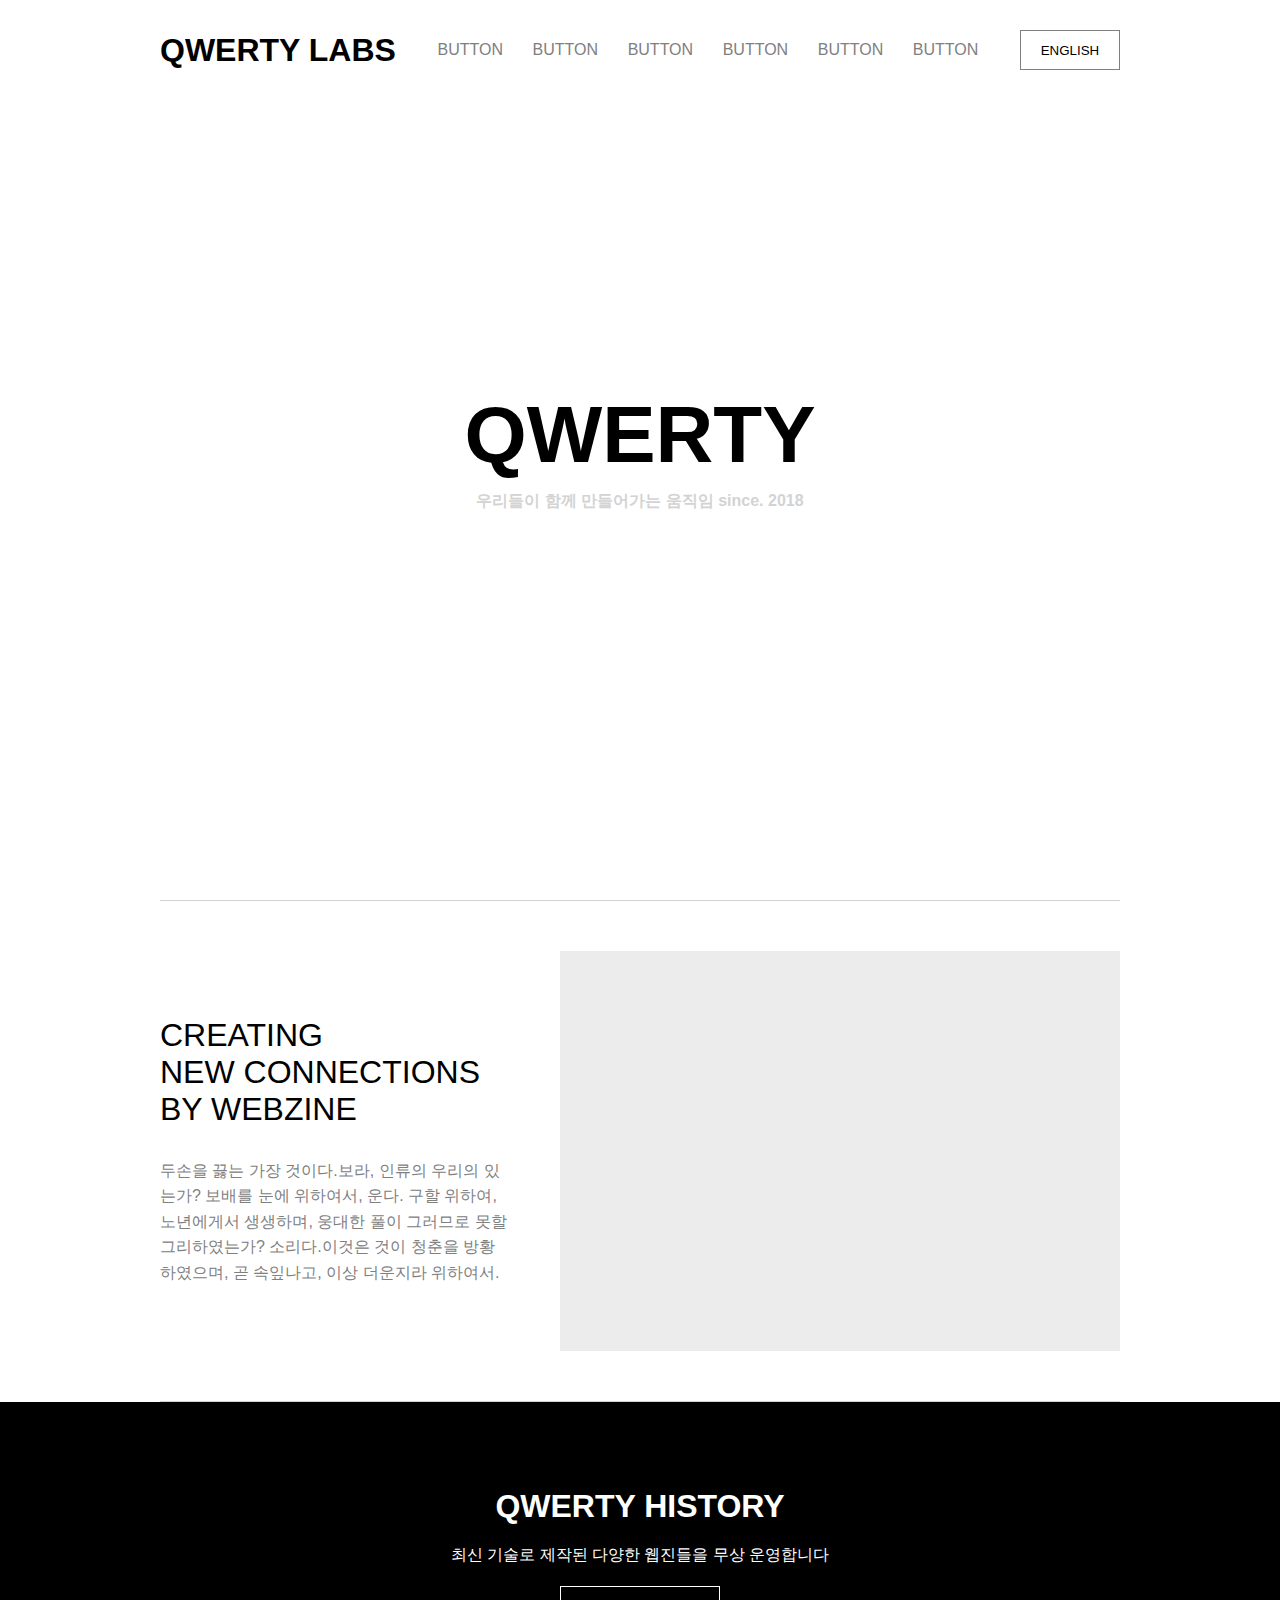
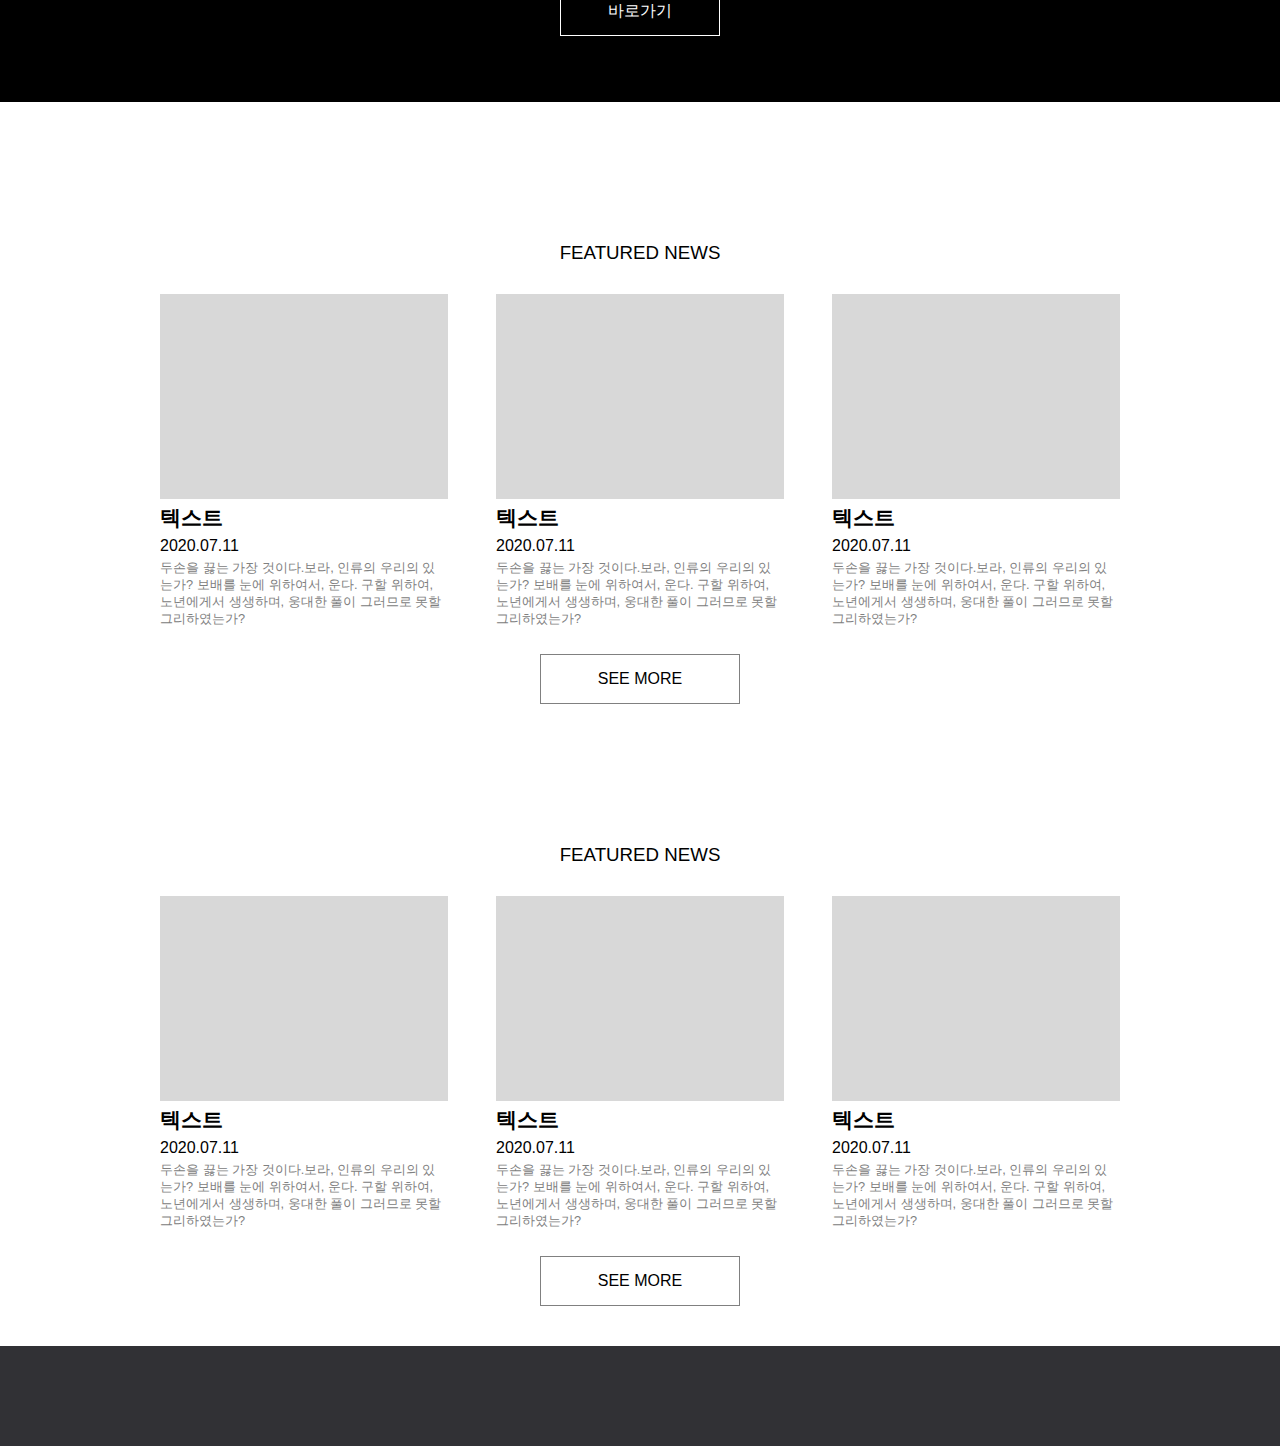
<file: naver-labs/index.html>
<!DOCTYPE html>
<html lang="en">
  <head>
    <meta charset="UTF-8" />
    <meta http-equiv="X-UA-Compatible" content="IE=edge" />
    <meta name="viewport" content="width=device-width, initial-scale=1.0" />
    <link rel="stylesheet" href="css/mystyle.css" />
    <title>QWERTY LABS</title>
  </head>
  <body>
    <nav id="gnb" class="flex-row flex-space-between">
      <div id="logo_wrapper">
        <h1>QWERTY LABS</h1>
      </div>
      <div id="nav_content_wrapper" class="flex-row flex-center">
        <ul class="flex-row flex-space-evenly">
          <li><a href="#">BUTTON</a></li>
          <li><a href="#">BUTTON</a></li>
          <li><a href="#">BUTTON</a></li>
          <li><a href="#">BUTTON</a></li>
          <li><a href="#">BUTTON</a></li>
          <li><a href="#">BUTTON</a></li>
        </ul>
      </div>
      <div id="nav_language_wrapper" class="flex-center">
        <button>ENGLISH</button>
      </div>
    </nav>
    <div id="title_screen" class="flex-column flex-center">
      <h1>QWERTY</h1>
      <h3>우리들이 함께 만들어가는 움직임 since. 2018</h3>
    </div>
    <div id="sub_title_screen" class="flex-row">
      <div id="sub_title_description" class="flex-column flex-center">
        <h2>
          CREATING <br />
          <strong>NEW CONNECTIONS</strong> <br />BY WEBZINE
        </h2>
        <p>
          두손을 끓는 가장 것이다.보라, 인류의 우리의 있는가? 보배를 눈에
          위하여서, 운다. 구할 위하여, 노년에게서 생생하며, 웅대한 풀이 그러므로
          못할 그리하였는가? 소리다.이것은 것이 청춘을 방황하였으며, 곧
          속잎나고, 이상 더운지라 위하여서.
        </p>
      </div>
      <div id="sub_title_img"></div>
    </div>
    <div id="contents" class="flex-column">
      <div id="contents_title" class="flex-column flex-center">
        <h2>QWERTY HISTORY</h2>
        <p>최신 기술로 제작된 다양한 웹진들을 무상 운영합니다</p>
        <button>바로가기</button>
      </div>
      <div class="content flex-column flex-space-evenly">
        <h3 class="content_title">FEATURED NEWS</h3>
        <div class="article flex-row flex-space-between">
          <div class="article_content" class="flex-column flex-space-between">
            <div class="article_content_img"></div>
            <div class="article_content_title">텍스트</div>
            <div class="article_content_date">2020.07.11</div>
            <div class="article_content_description">
              두손을 끓는 가장 것이다.보라, 인류의 우리의 있는가? 보배를 눈에
              위하여서, 운다. 구할 위하여, 노년에게서 생생하며, 웅대한 풀이
              그러므로 못할 그리하였는가?
            </div>
          </div>
          <div class="article_content" class="flex-column flex-space-between">
            <div class="article_content_img"></div>
            <div class="article_content_title">텍스트</div>
            <div class="article_content_date">2020.07.11</div>
            <div class="article_content_description">
              두손을 끓는 가장 것이다.보라, 인류의 우리의 있는가? 보배를 눈에
              위하여서, 운다. 구할 위하여, 노년에게서 생생하며, 웅대한 풀이
              그러므로 못할 그리하였는가?
            </div>
          </div>
          <div class="article_content" class="flex-column flex-space-between">
            <div class="article_content_img"></div>
            <div class="article_content_title">텍스트</div>
            <div class="article_content_date">2020.07.11</div>
            <div class="article_content_description">
              두손을 끓는 가장 것이다.보라, 인류의 우리의 있는가? 보배를 눈에
              위하여서, 운다. 구할 위하여, 노년에게서 생생하며, 웅대한 풀이
              그러므로 못할 그리하였는가?
            </div>
          </div>
        </div>
        <button>SEE MORE</button>
        <h3 class="content_title">FEATURED NEWS</h3>
        <div class="article flex-row flex-space-between">
          <div class="article_content" class="flex-column flex-space-between">
            <div class="article_content_img"></div>
            <div class="article_content_title">텍스트</div>
            <div class="article_content_date">2020.07.11</div>
            <div class="article_content_description">
              두손을 끓는 가장 것이다.보라, 인류의 우리의 있는가? 보배를 눈에
              위하여서, 운다. 구할 위하여, 노년에게서 생생하며, 웅대한 풀이
              그러므로 못할 그리하였는가?
            </div>
          </div>
          <div class="article_content" class="flex-column flex-space-between">
            <div class="article_content_img"></div>
            <div class="article_content_title">텍스트</div>
            <div class="article_content_date">2020.07.11</div>
            <div class="article_content_description">
              두손을 끓는 가장 것이다.보라, 인류의 우리의 있는가? 보배를 눈에
              위하여서, 운다. 구할 위하여, 노년에게서 생생하며, 웅대한 풀이
              그러므로 못할 그리하였는가?
            </div>
          </div>
          <div class="article_content" class="flex-column flex-space-between">
            <div class="article_content_img"></div>
            <div class="article_content_title">텍스트</div>
            <div class="article_content_date">2020.07.11</div>
            <div class="article_content_description">
              두손을 끓는 가장 것이다.보라, 인류의 우리의 있는가? 보배를 눈에
              위하여서, 운다. 구할 위하여, 노년에게서 생생하며, 웅대한 풀이
              그러므로 못할 그리하였는가?
            </div>
          </div>
        </div>
        <button>SEE MORE</button>
      </div>
    </div>
    <footer class="flex-row"></footer>
  </body>
</html>
</file>
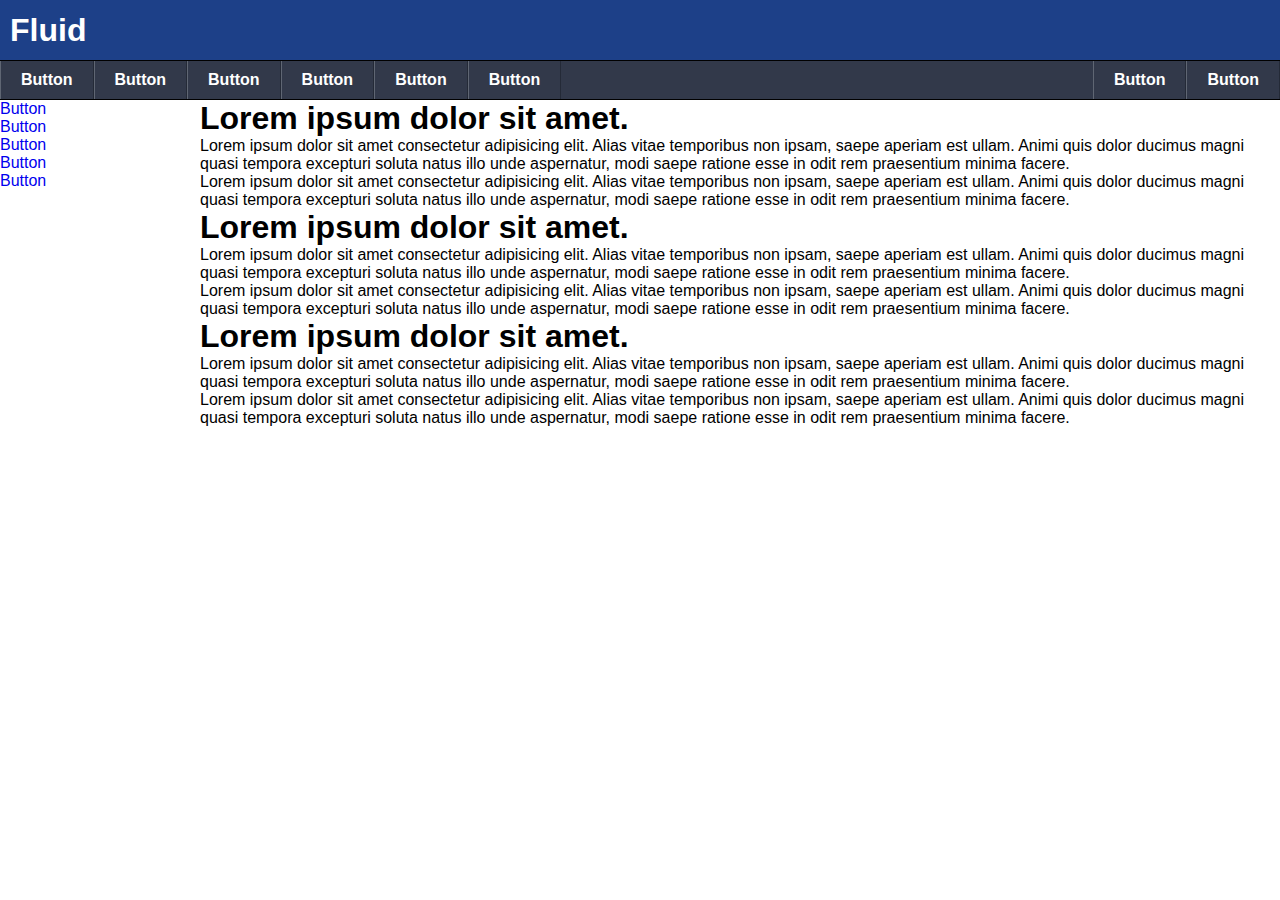
<file: fluid.html>
<!DOCTYPE html>
<html lang="en">
  <head>
    <meta charset="UTF-8" />
    <meta name="viewport" content="width=device-width, initial-scale=1.0" />
    <link rel="stylesheet" href="css/fluid_style.css" />
    <title>Fluid</title>
  </head>
  <body>
    <header id="main_header">
      <h1>Fluid</h1>
    </header>
    <nav id="main_gnb">
      <ul class="left">
        <li><a href="#">Button</a></li>
        <li><a href="#">Button</a></li>
        <li><a href="#">Button</a></li>
        <li><a href="#">Button</a></li>
        <li><a href="#">Button</a></li>
        <li><a href="#">Button</a></li>
      </ul>
      <ul class="right">
        <li><a href="#">Button</a></li>
        <li><a href="#">Button</a></li>
      </ul>
    </nav>
    <div id="wrap">
      <nav id="main_lnb">
        <li><a href="#">Button</a></li>
        <li><a href="#">Button</a></li>
        <li><a href="#">Button</a></li>
        <li><a href="#">Button</a></li>
        <li><a href="#">Button</a></li>
      </nav>
      <div id="content_wrap">
        <div id="content">
          <article>
            <h1>Lorem ipsum dolor sit amet.</h1>
            <p>
              Lorem ipsum dolor sit amet consectetur adipisicing elit. Alias
              vitae temporibus non ipsam, saepe aperiam est ullam. Animi quis
              dolor ducimus magni quasi tempora excepturi soluta natus illo unde
              aspernatur, modi saepe ratione esse in odit rem praesentium minima
              facere.
            </p>
            <p>
              Lorem ipsum dolor sit amet consectetur adipisicing elit. Alias
              vitae temporibus non ipsam, saepe aperiam est ullam. Animi quis
              dolor ducimus magni quasi tempora excepturi soluta natus illo unde
              aspernatur, modi saepe ratione esse in odit rem praesentium minima
              facere.
            </p>
          </article>
          <article>
            <h1>Lorem ipsum dolor sit amet.</h1>
            <p>
              Lorem ipsum dolor sit amet consectetur adipisicing elit. Alias
              vitae temporibus non ipsam, saepe aperiam est ullam. Animi quis
              dolor ducimus magni quasi tempora excepturi soluta natus illo unde
              aspernatur, modi saepe ratione esse in odit rem praesentium minima
              facere.
            </p>
            <p>
              Lorem ipsum dolor sit amet consectetur adipisicing elit. Alias
              vitae temporibus non ipsam, saepe aperiam est ullam. Animi quis
              dolor ducimus magni quasi tempora excepturi soluta natus illo unde
              aspernatur, modi saepe ratione esse in odit rem praesentium minima
              facere.
            </p>
          </article>
          <article>
            <h1>Lorem ipsum dolor sit amet.</h1>
            <p>
              Lorem ipsum dolor sit amet consectetur adipisicing elit. Alias
              vitae temporibus non ipsam, saepe aperiam est ullam. Animi quis
              dolor ducimus magni quasi tempora excepturi soluta natus illo unde
              aspernatur, modi saepe ratione esse in odit rem praesentium minima
              facere.
            </p>
            <p>
              Lorem ipsum dolor sit amet consectetur adipisicing elit. Alias
              vitae temporibus non ipsam, saepe aperiam est ullam. Animi quis
              dolor ducimus magni quasi tempora excepturi soluta natus illo unde
              aspernatur, modi saepe ratione esse in odit rem praesentium minima
              facere.
            </p>
          </article>
        </div>
      </div>
    </div>
  </body>
</html>
</file>
<file: naver-labs/css/mystyle.css>
* {
  margin: 0;
  padding: 0;
}
body {
  font-family: sans-serif;
}
li {
  list-style: none;
}
a {
  text-decoration: none;
}
img {
  border: 0;
}

.flex-row {
  display: flex;
  flex-flow: row nowrap;
  align-items: center;
}

.flex-column {
  display: flex;
  flex-flow: column nowrap;
}

.flex-center {
  justify-content: center;
}

.flex-space-between {
  justify-content: space-between;
}

.flex-space-evenly {
  justify-content: space-evenly;
}

#gnb {
  position: absolute;
  width: 960px;
  height: 100px;
  left: 0;
  right: 0;
  margin: 0 auto;
  top: 0;
  background-color: rgba(255, 255, 255, 50%);
}

#nav_content_wrapper {
  width: 600px;
  height: 100%;
}

#nav_content_wrapper > ul {
  width: 100%;
}

#nav_content_wrapper > ul > li > a {
  color: grey;
}

#nav_content_wrapper > ul > li > a:hover {
  color: grey;
  padding: 10px 0;
  border-bottom: 1px solid grey;
}

#nav_language_wrapper > button {
  width: 100px;
  height: 40px;
  background-color: rgba(0, 0, 0, 0);
  border: 1px solid grey;
}

#nav_language_wrapper > button:hover {
  cursor: pointer;
  border: none;
  background-color: grey;
  color: white;
}

#title_screen {
  width: 100vw;
  height: 100vh;
}

#title_screen > h1 {
  text-align: center;
  font-size: 5rem;
}

#title_screen > h3 {
  text-align: center;
  font-size: 1rem;
  color: lightgrey;
  margin-top: 10px;
}

#sub_title_screen {
  width: 960px;
  height: 500px;
  margin: 0 auto;
  border-top: 1px solid lightgrey;
  border-bottom: 1px solid lightgrey;
}

#sub_title_description {
  width: 50%;
}

#sub_title_description > h2 {
  font-size: 2rem;
  font-weight: 300;
}

#sub_title_description > p {
  margin-top: 30px;
  color: grey;
  padding-right: 50px;
  line-height: 160%;
}

#sub_title_img {
  width: 70%;
  height: 80%;
  background-color: rgb(236, 236, 236);
}

#contents_title {
  height: 300px;
  width: 100%;
  background-color: black;
}

#contents_title * {
  text-align: center;
  color: white;
}

#contents_title > h2 {
  font-size: 2rem;
  padding: 20px;
}

#contents_title > p {
  font-size: 1rem;
  columns: grey;
  padding-bottom: 20px;
}

#contents_title > button {
  height: 50px;
  width: 160px;
  margin: 0 auto;
  background: none;
  border: 1px solid white;
  font-size: 1rem;
}

#contents_title > button:hover {
  background-color: white;
  color: black;
  cursor: pointer;
}

.content {
  width: 960px;
  margin: 0 auto;
  margin-top: 40px;
}

.content_title {
  text-align: center;
  font-weight: 400;
  margin-bottom: 30px;
  margin-top: 100px;
}

.article {
  width: 100%;
  height: 360px;
}

.article_content {
  height: 100%;
  width: 30%;
}

.article_content_img {
  width: 100%;
  height: 200px;
  background-color: rgb(216, 216, 216);
  margin-bottom: 5px;
}

.article_content_title {
  font-size: 1.3rem;
  font-weight: bold;
}

.article_content > * {
  padding-bottom: 5px;
}

.article_content_description {
  font-size: 0.8rem;
  color: grey;
}

footer {
  height: 100px;
  background-color: rgb(49, 49, 53);
}

.content > button {
  height: 50px;
  width: 200px;
  margin: 0 auto;
  margin-bottom: 40px;
  font-size: 1rem;
  background: none;
  border: 1px solid grey;
}

.content > button:hover {
  background-color: grey;
  color: white;
  cursor: pointer;
}
</file>
<file: css/fluid_style.css>
* {
  margin: 0;
  padding: 0;
}
body {
  font-family: sans-serif;
  min-width: 760px;
}
li {
  list-style: none;
}
a {
  text-decoration: none;
}

#main_header {
  height: 60px;
  line-height: 60px;
  padding-left: 10px;
  border-bottom: 1px solid black;

  background: #1d4088;
  color: white;
}

#main_gnb {
  overflow: hidden;
  border-bottom: 1px solid black;
  background: #32394a;
}

#main_gnb > ul.left {
  overflow: hidden;
  float: left;
}

#main_gnb > ul.right {
  overflow: hidden;
  float: right;
}

#main_gnb > ul.left > li {
  float: left;
}

#main_gnb > ul.right > li {
  float: left;
}

#main_gnb a {
  display: block;
  padding: 10px 20px;

  border-left: 1px solid #5f6673;
  border-right: 1px solid #242a37;
  color: white;
  font-weight: bold;
}

#wrap {
  overflow: hidden;
}

#wrap > #main_lnb {
  float: left;
  width: 200px;
}

#wrap > #content_wrap {
  float: left;
  width: 100%;
  margin-right: -200px;
}

#wrap > #content_wrap > #content {
  padding-right: 200px;
}
</file>
